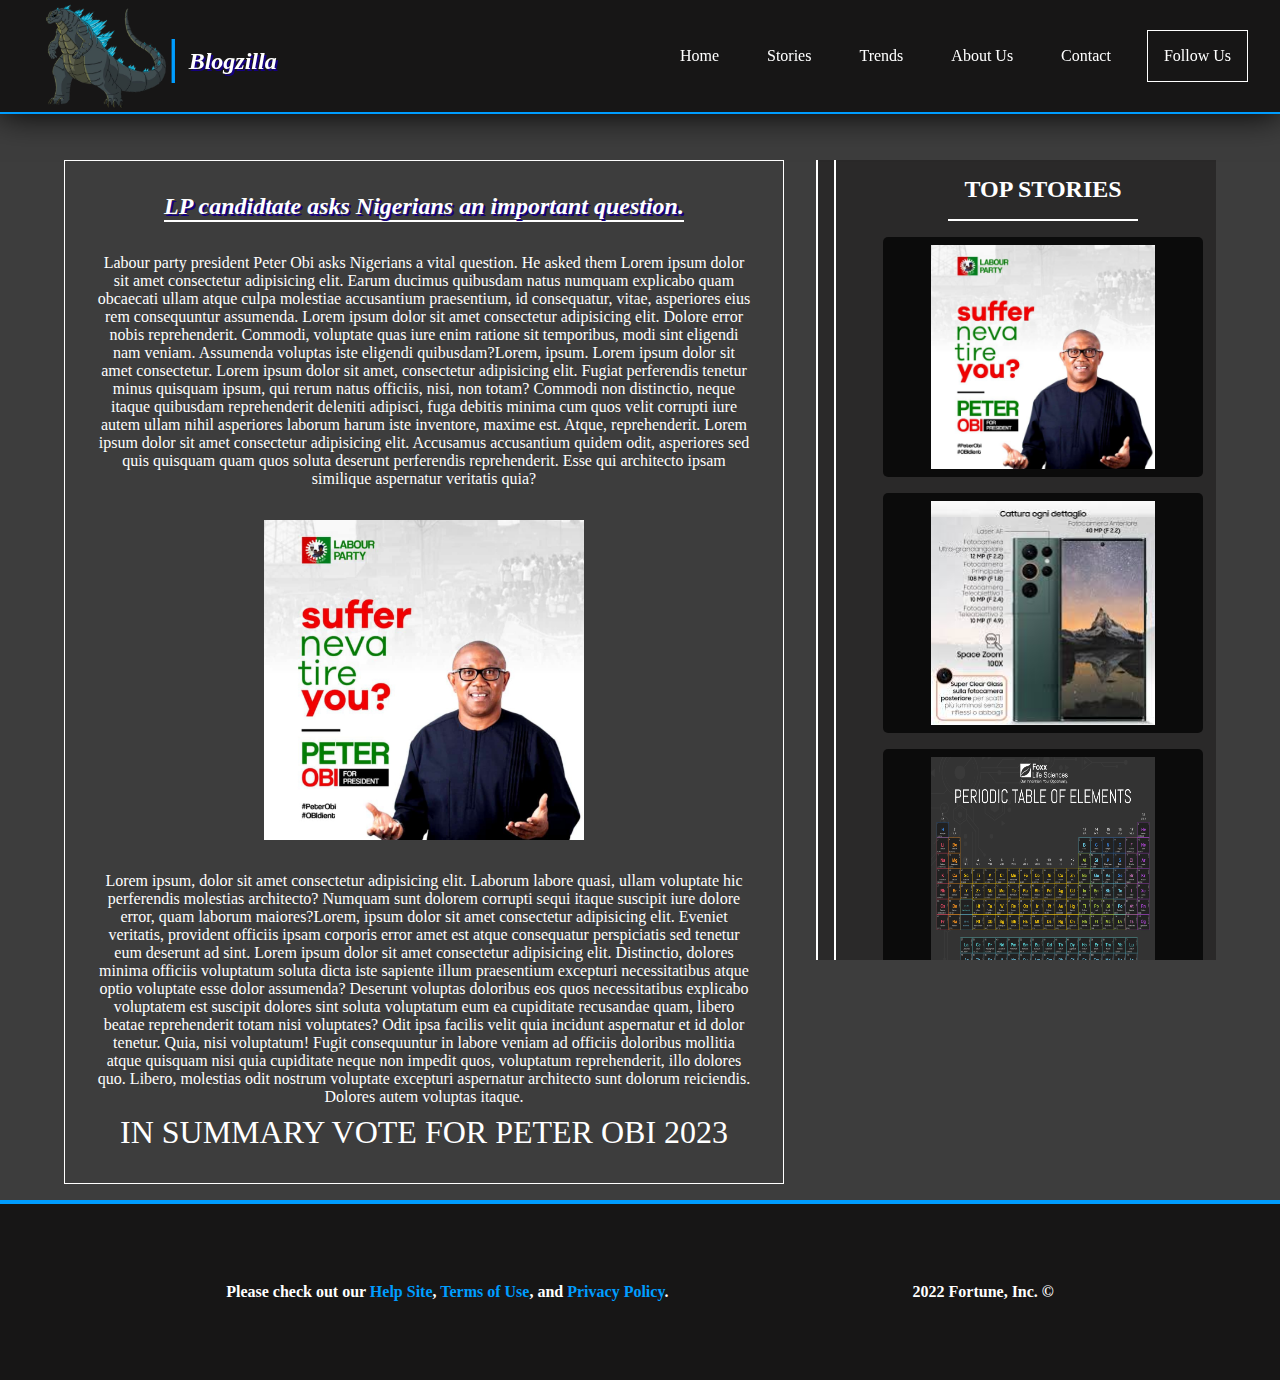
<file: blog/html/index2.html>
<!DOCTYPE html>
<html lang="en">

<head>
    <meta charset="UTF-8">
    <meta http-equiv="X-UA-Compatible" content="IE=edge">
    <meta name="viewport" content="width=device-width, initial-scale=1.0">
    <title>Blogzilla</title>
    <link rel="stylesheet" type="text/css" href="../Resources/css/style2.css">
</head>

<body>

    <header>
        <nav class="window-scroll">
            <div class="container nav_container">

                <img src="../Resources/media/blogzilla.png" alt><span class="div">|</span>
                <h4>Blogzilla</h4>

                <ul class="nav_menu">
                    <li><a href="../index.html">Home</a></li>
                    <li><a href="./index2.html">Stories</a></li>
                    <li><a href="#">Trends</a></li>
                    <li><a href="#">About Us</a></li>
                    <li><a href="#">Contact</a></li>
                    <li><a href="#" class="follow">Follow Us</a></li>
                </ul>
            </div>
        </nav>

    </header>
    <div class="content">
        <div class="feed">
            <h4 class="h4">LP candidtate asks Nigerians an important question.</h4>
            Labour party president Peter Obi asks Nigerians a vital question. He asked them Lorem ipsum dolor sit amet
            consectetur adipisicing elit. Earum ducimus quibusdam natus numquam explicabo quam obcaecati ullam atque
            culpa molestiae accusantium praesentium, id consequatur, vitae, asperiores eius rem consequuntur assumenda.
            Lorem ipsum dolor sit amet consectetur adipisicing elit. Dolore error nobis reprehenderit. Commodi,
            voluptate quas iure enim ratione sit temporibus, modi sint eligendi nam veniam. Assumenda voluptas iste
            eligendi quibusdam?Lorem, ipsum. Lorem ipsum dolor sit amet consectetur. Lorem ipsum dolor sit amet,
            consectetur adipisicing elit. Fugiat perferendis tenetur minus quisquam ipsum, qui rerum natus officiis,
            nisi, non totam? Commodi non distinctio, neque itaque quibusdam reprehenderit deleniti adipisci, fuga
            debitis minima cum quos velit corrupti iure autem ullam nihil asperiores laborum harum iste inventore,
            maxime est. Atque, reprehenderit. Lorem ipsum dolor sit amet consectetur adipisicing elit. Accusamus
            accusantium quidem odit, asperiores sed quis quisquam quam quos soluta deserunt perferendis reprehenderit.
            Esse qui architecto ipsam similique aspernatur veritatis quia?
            <img src="../Resources/media/IMG-20220703-WA0004.jpg" alt="peter obi" class="obi">
            Lorem ipsum, dolor sit amet consectetur adipisicing elit. Laborum labore quasi, ullam voluptate hic
            perferendis molestias architecto? Numquam sunt dolorem corrupti sequi itaque suscipit iure dolore error,
            quam laborum maiores?Lorem, ipsum dolor sit amet consectetur adipisicing elit. Eveniet veritatis, provident
            officiis ipsam corporis error amet est atque consequatur perspiciatis sed tenetur eum deserunt ad sint.
            Lorem ipsum dolor sit amet consectetur adipisicing elit. Distinctio, dolores minima officiis voluptatum
            soluta dicta iste sapiente illum praesentium excepturi necessitatibus atque optio voluptate esse dolor
            assumenda? Deserunt voluptas doloribus eos quos necessitatibus explicabo voluptatem est suscipit dolores
            sint soluta voluptatum eum ea cupiditate recusandae quam, libero beatae reprehenderit totam nisi voluptates?
            Odit ipsa facilis velit quia incidunt aspernatur et id dolor tenetur. Quia, nisi voluptatum! Fugit
            consequuntur in labore veniam ad officiis doloribus mollitia atque quisquam nisi quia cupiditate neque non
            impedit quos, voluptatum reprehenderit, illo dolores quo. Libero, molestias odit nostrum voluptate excepturi
            aspernatur architecto sunt dolorum reiciendis.
            Dolores autem voluptas itaque. <div class="vote">IN SUMMARY VOTE FOR PETER OBI 2023</div>
        </div>
        <div class="topstory">
            <div class="topstory">
                <h2>TOP STORIES</h2>
                <div class="story"><a href="../index.html"><img src="../Resources/media/IMG-20220703-WA0004.jpg"
                            alt="headline-photo" class="storyphoto">
                        <p><b>HEADLINE: LP presidential candidate asks Nigerian's a vital question</b></p>
                    </a>
                </div>
                <div class="story"><a href="../index.html">
                        <img src="../Resources/media/images.jpg" alt="samsung photo" class="topphoto">
                        <p>Black friday: crazy cheap deals on the Samsung galaxy s22 ultra</p>
                    </a>
                </div>
                <div class="story"> <a href="../index.html"><img
                            src="../Resources/media/periodic-table-of-tech-standalone_alt.webp" alt="">
                        <p>Science: Miraculous new element discoverd in surulere</p>
                    </a>
                </div>
                <div class="story"> <a href="../index.html"><img src="../Resources/media/wallpapeerkomi.jpg" alt="">
                        <p>Anime: New season of Komi can't communicate just announced</p>
                    </a>
                </div>
                <div class="story"> <a href="../index.html"><img src="../Resources/media/programmer wallpaper.png"
                            alt="">
                        <p>Business: High demand for programmers as new tech companies are hiring</p>
                    </a>
                </div>
            </div>
        </div>
    </div>
    <footer>
        <div class="end">
            <p class="fake">Please check out our <a href="#">Help Site</a>, <a href="">Terms of Use</a>, and
                <a href="#">Privacy
                    Policy</a>.
            </p>
            <p> 2022 Fortune, Inc. &copy;</p>
        </div>
    </footer>
</body>
</file>
<file: blog/Resources/css/style2.css>
/* resetting defaults */
* {
  margin: 0;
  padding: 0;
  box-sizing: border-box;
  list-style: none;
  text-decoration: none;
}
*::after,
*::before {
  box-sizing: inherit;
}
body {
  text-align: center;
  background-color: rgb(61, 61, 61);
  font-family: agency fb;
}

/* .. */

/* navbar starts here */
nav {
  background: rgba(23, 22, 22, 0.99);
  width: 100%;
  height: auto;
  position: fixed;
  z-index: 11;
  padding: 0 0 0 2rem;
  box-shadow: 0 0 2rem 0;
  border-bottom: 2px solid #009dff;
  margin-top: -10rem;
}
.follow {
  width: auto;
  border: 1px solid white;
  padding: 1rem;
  transition: 400ms ease;
  margin: 12px;
}
.follow:hover {
  border: 1px solid white;
  color: black;
  background-color: white;
}
.nav_container {
  height: 100%;
  display: flex;
  align-items: center;
}
.nav_menu {
  display: flex;
  align-items: center;
}
nav img {
  height: 7rem;
  background: none;
}
ul {
  display: flex;
  justify-content: flex-end;
  width: 100vw;
  padding-right: 20px;
  flex-wrap: wrap;
}
li a {
  color: white;
  display: inline-block;
  padding: 2.7rem 1.5rem 2.7rem 1.5rem;
  text-align: center;
}
li a:hover {
  border-bottom: 3px solid white;
}
hr {
  display: none;
}
.div {
  font-weight: bolder;
  font-size: 3rem;
  color: #009dff;
}
h4 {
  margin: 10px 10px 0 10px;
  color: white;
  text-shadow: 2px 2px rgb(21, 0, 128);
  font-size: 1.5rem;
  font-style: italic;
}
/* navbar ends here */

/* main webpage starts here */
.content {
  margin-top: 10rem;
  text-align: center;
  width: 120rem;
}
.h4 {
  border-bottom: 2px solid white;
  width: max-content;
  margin: 0 auto 2rem auto;
}
.content {
  display: flex;
  gap: 2rem;
  justify-content: center;
  width: 100%;
  flex-wrap: wrap;
}
.feed {
  color: white;
  border: 1px solid white;
  padding: 2rem;
  width: 45rem;
}
.topstory {
  background-color: rgb(42, 41, 41);
  display: flex;
  flex-direction: column;
  height: 50rem;
  gap: 1rem;
  justify-content: space-between;
  overflow-y: scroll;
  overflow-x: hidden;
  width: 25rem;
  border-left: 2px solid white;
  padding-left: 1rem;
}
.topstory h2 {
  color: white;
  margin: 0 auto;
  width: max-content;
  border-bottom: 2px solid white;
  padding: 1rem;
}
.story {
  height: 20rem;
  width: 20rem;
  display: block;
  margin: 0 auto;
  background-color: rgba(0, 0, 0, 0.723);
  border-radius: 5px;
  position: relative;
}
.story img {
  padding: 0.5rem;
  display: block;
  margin: 0 auto;
  height: 15rem;
  width: 15rem;
}
.story p {
  -webkit-backdrop-filter: blur(50px);
  backdrop-filter: blur(50px);
  background-color: rgba(0, 0, 0, 0.403);
  color: white;
  padding: 1rem;
  font-size: 15px;
  margin-top: -70px;
  border-radius: 5px;
  z-index: 1;
  height: 5rem;
  width: 100%;
  display: none;
}
.story:hover p {
  display: block;
}
.obi {
  width: 20rem;
  height: 20rem;
  display: block;
  margin: 2rem auto;
}
.vote {
  margin-top: 0.5rem;
  text-shadow: 5px blue;
  font-size: 2rem;
}
/* main webpage ends here */

/* footer starts here */
footer {
  display: flex;
  flex-direction: center;
  align-items: center;
  justify-content: center;
  background: rgba(23, 22, 22, 0.99);
  border-top: 4px solid #009dff;
  color: white;
  text-align: center;
  width: 100%;
  height: 20vh;
  margin-top: 1rem;
}
footer .fake {
  margin-right: 15rem;
}
footer p {
  display: inline;
  font-weight: bolder;
}
footer a {
  color: #009dff;
}
footer a:hover {
  background: transparent;
}

/* footer ends here */

/* media queries (resposivity ) starts here */

/* for small screens */
@media (max-width: 426px) {
  li {
    height: 4.5rem;
    padding-bottom: 0.2rem;
  }
  li a {
    padding-bottom: 0.5rem;
  }

  .topstory {
    display: none;
  }
  nav {
    background: rgba(23, 22, 22, 0.99);
    width: 100%;
    height: auto;
    position: fixed;
    z-index: 11;
    padding: 0 0 0 2rem;
    box-shadow: 0 0 2rem 0;
    border-bottom: 2px solid #009dff;
    margin-top: -10rem;
  }
  .content {
    padding-left: 20rem;
    padding-right: 15rem;
    gap: 1rem;
    padding-top: 4rem;
    width: 40rem;
  }
  .head p {
    display: block;
  }
  footer {
    width: 45rem;
  }
}
/* small screens end */

/* for tablets  */
@media (max-width: 769px) {
  .head p {
    display: block;
  }
  .topstory p {
    display: block;
  }
  .content {
    padding-top: 5rem;
  }
}
/* tablets end */

/* end of code */
</file>
